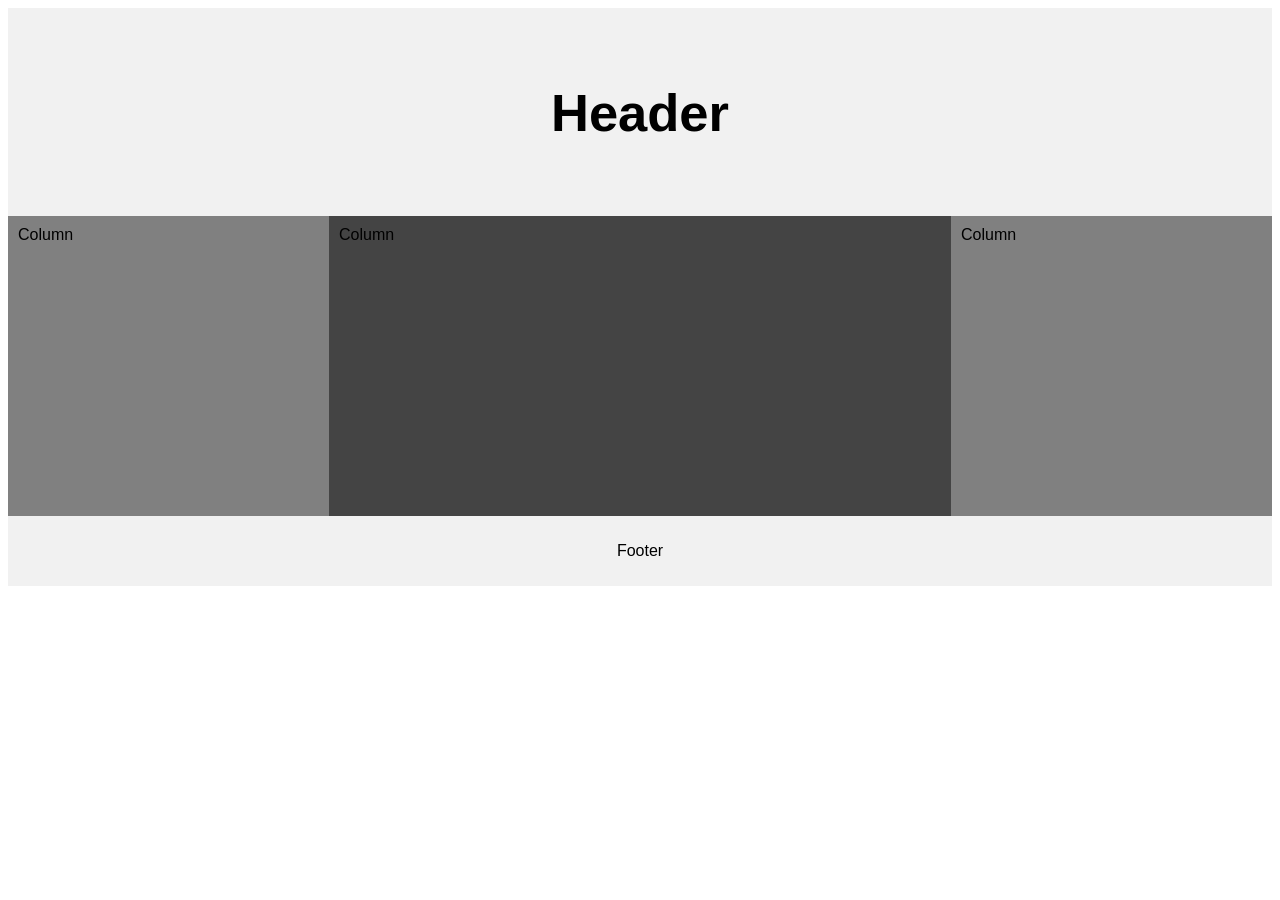
<file: Layout/exe001/index.html>
<!DOCTYPE html>
<html lang="en">
<head>
<title>CSS Template</title>
<meta charset="utf-8">
<meta name="viewport" content="width=device-width, initial-scale=1">
<link rel="stylesheet" href="styles.css">
</head>
<body>

<div class="header">
  <h2>Header</h2>
</div>

<div class="row">
  <div class="column side">Column</div>
  <div class="column middle">Column</div>
  <div class="column side">Column</div>
</div>

<div class="footer">
  <p>Footer</p>
</div>

</body>
</html>
</file>
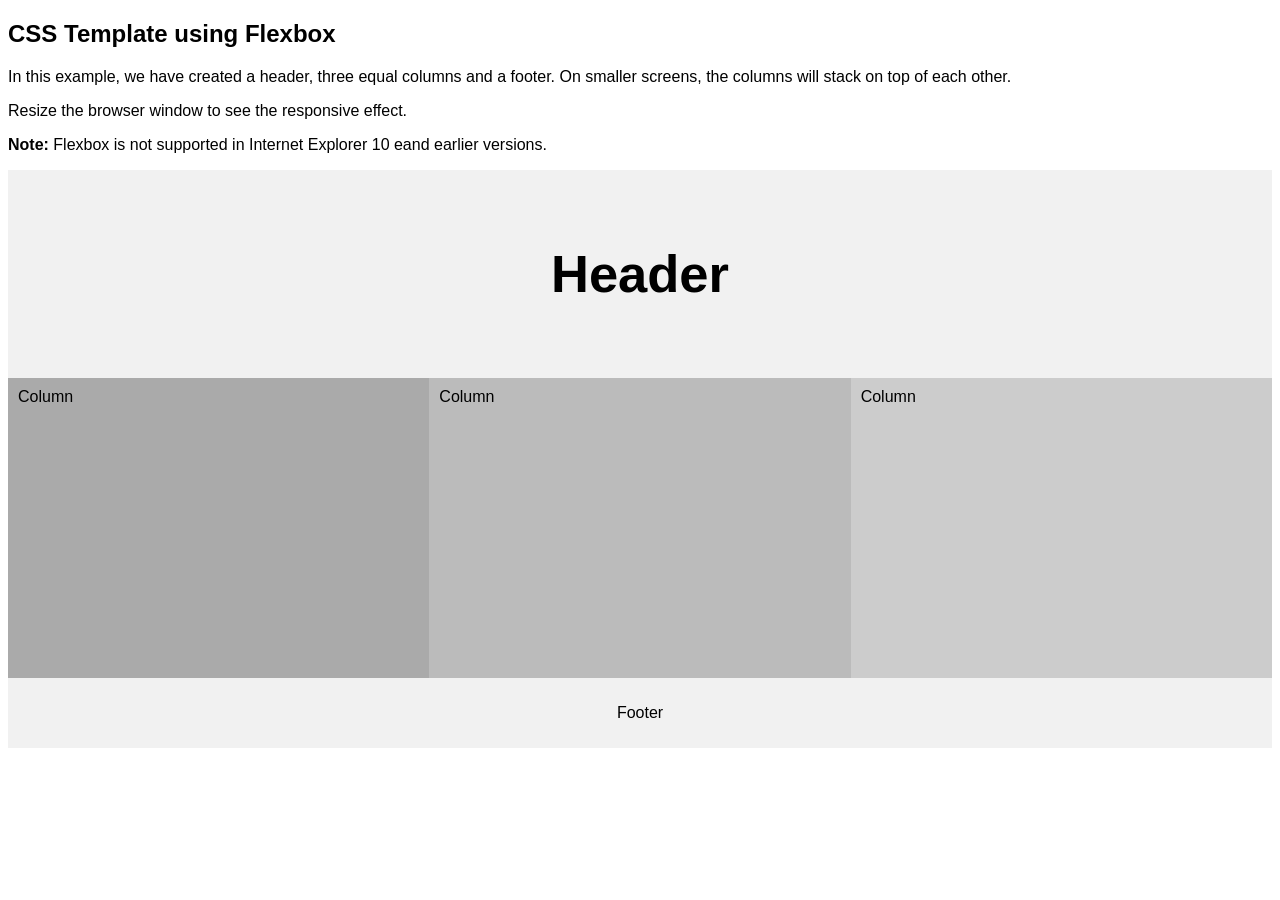
<file: Layout/exe002/index.html>
<!DOCTYPE html>
<html lang="en">
<head>
<title>CSS Template</title>
<meta charset="utf-8">
<meta name="viewport" content="width=device-width, initial-scale=1">
<link rel="stylesheet" href="style.css">
</head>
<body>

<h2>CSS Template using Flexbox</h2>
<p>In this example, we have created a header, three equal columns and a footer. On smaller screens, the columns will stack on top of each other.</p>
<p>Resize the browser window to see the responsive effect.</p>
<p><strong>Note:</strong> Flexbox is not supported in Internet Explorer 10 eand earlier versions.</p>

<div class="header">
  <h2>Header</h2>
</div>

<div class="row">
  <div class="column" style="background-color:#aaa;">Column</div>
  <div class="column" style="background-color:#bbb;">Column</div>
  <div class="column" style="background-color:#ccc;">Column</div>
</div>

<div class="footer">
  <p>Footer</p>
</div>

</body>
</html>
</file>
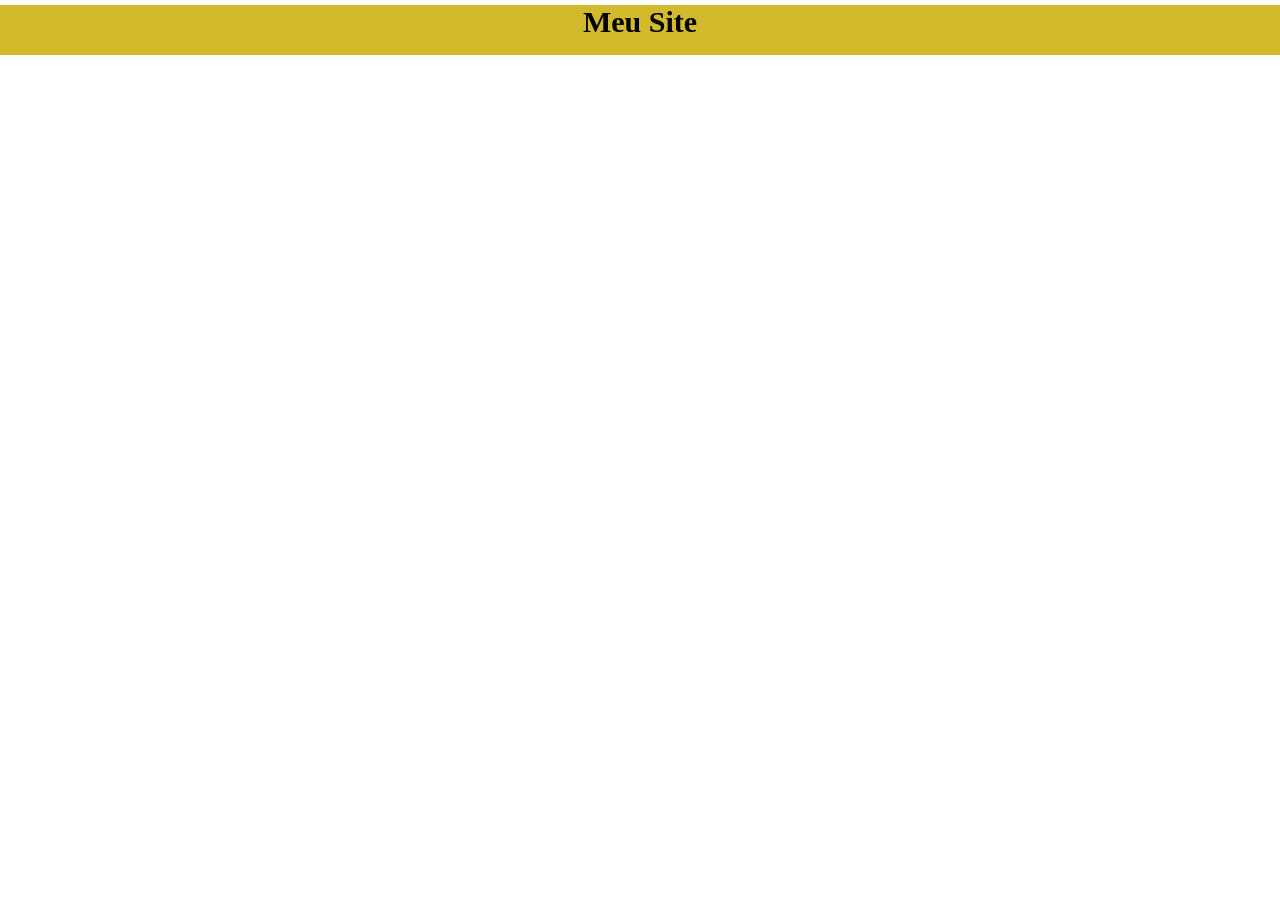
<file: footer.html>
<!DOCTYPE html>
<html lang="en">
<head>
    <meta charset="UTF-8">
    <meta http-equiv="X-UA-Compatible" content="IE=edge">
    <meta name="viewport" content="width=, initial-scale=1.0">
    <link rel="stylesheet" href="header.css">
    <title>Document</title>
</head>
<body>
    <h2>Meu Site</h2>
</body>
</html>
</file>
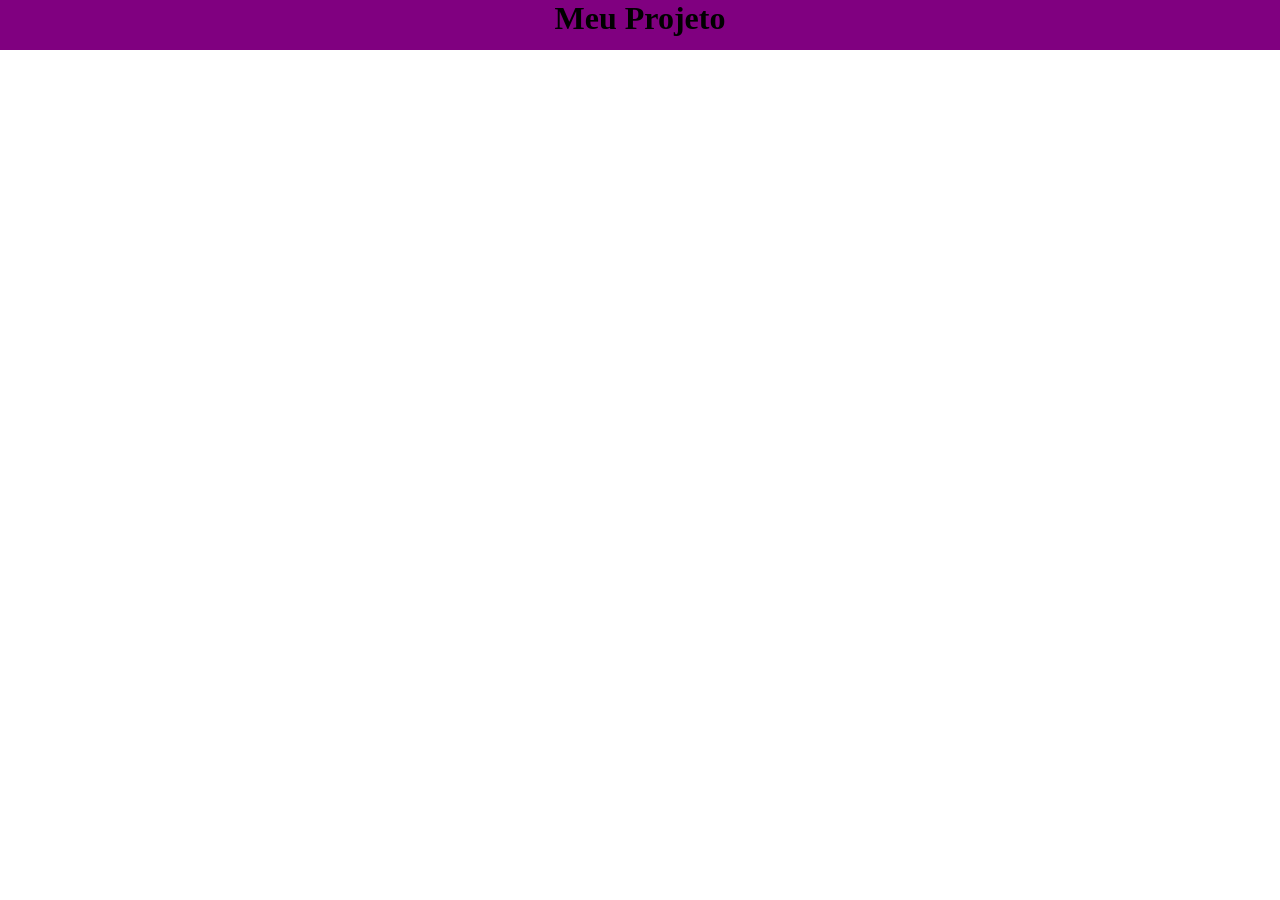
<file: header.html>
<!DOCTYPE html>
<html lang="pt-br">
<head>
    <meta charset="UTF-8">
    <meta http-equiv="X-UA-Compatible" content="IE=edge">
    <meta name="viewport" content="width=device-width, initial-scale=1.0">
    <link rel="stylesheet" href="header.css">
    <title>Document</title>
</head>
<body>
   <h1>Meu Projeto</h1>
</body>
</html>
</file>
<file: Layout/exe001/styles.css>
* {
    box-sizing: border-box;
  }
  
  body {
    font-family: Arial, Helvetica, sans-serif;
  }
  
  /* Style the header */
  .header {
    background-color: #f1f1f1;
    padding: 30px;
    text-align: center;
    font-size: 35px;
 
  }
  
  /* Container for flexboxes */
  .row {
    display: -webkit-flex;
    display: flex;
  }
  
  /* Create three unequal columns that sits next to each other */
  .column {
    padding: 10px;
    height: 300px; /* Should be removed. Only for demonstration */
  }
  
  /* Left and right column */
  .column.side {
     -webkit-flex: 1;
     -ms-flex: 1;
     flex: 1;
     background-color: gray;
  }
  
  /* Middle column */
  .column.middle {
    -webkit-flex: 2;
    -ms-flex: 2;
    flex: 2;
    background-color: rgb(68, 68, 68);
  }
  
  /* Style the footer */
  .footer {
    background-color: #f1f1f1;
    padding: 10px;
    text-align: center;
  }
  
  /* Responsive layout - makes the three columns stack on top of each other instead of next to each other */
  @media (max-width: 600px) {
    .row {
      -webkit-flex-direction: column;
      flex-direction: column;
    }
  }
</file>
<file: Layout/exe002/style.css>
* {
  box-sizing: border-box;
}

body {
  font-family: Arial, Helvetica, sans-serif;
}

/* Style the header */
.header {
  background-color: #f1f1f1;
  padding: 30px;
  text-align: center;
  font-size: 35px;
}

/* Container for flexboxes */
.row {
  display: -webkit-flex;
  display: flex;
}

/* Create three equal columns that sits next to each other */
.column {
  -webkit-flex: 1;
  -ms-flex: 1;
  flex: 1;
  padding: 10px;
  height: 300px; /* Should be removed. Only for demonstration */
}

/* Style the footer */
.footer {
  background-color: #f1f1f1;
  padding: 10px;
  text-align: center;
}

/* Responsive layout - makes the three columns stack on top of each other instead of next to each other */
@media (max-width: 600px) {
  .row {
    -webkit-flex-direction: column;
    flex-direction: column;
  }
}
</file>
<file: header.css>
*{
    margin: 0;
    padding: 0;
}
h1{
    height: 50px;
    width: 100%;
    background-color: purple;
    display: flex;
    justify-content: center;
    margin-bottom: 5px;
}

h2{
    height: 50px;
    width: 100%;
    background-color:rgb(211, 186, 45);
    display: flex;
    justify-content: center;
    margin-top: 5px;
    font-size: 30px;
}

.conteudo{
    
    height: 420px;
    display: flex;
    flex-direction: column;
    
}
.conteudo .form div{
    margin-bottom: 30px;
    display: flex;
  flex-direction: row;
  

  
}
.conteudo .form div p{

align-items: center;
display: flex;
}
   
.form{  
    width: 50px;

}
.button{
    height: 30px;
    display: flex;
   margin-bottom: 30px;
    justify-content: center;}

.t1{
    margin-bottom: 20px;
    font-size: 30px;
    display: flex;
    justify-content: center;  
    margin-top: 10px;
}

h3{
    background-color: aqua;
}
</file>
